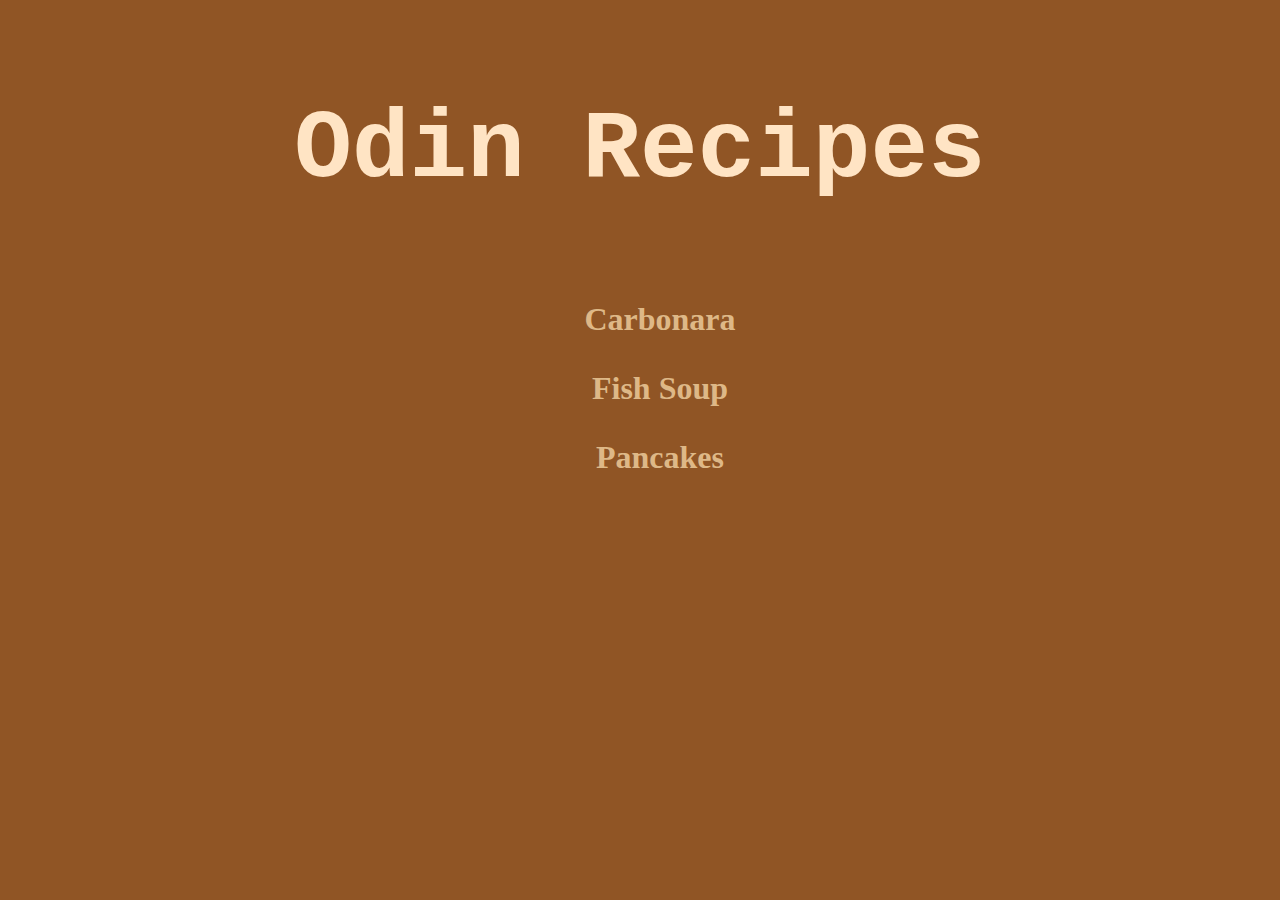
<file: index.html>
<!DOCTYPE html>
<html lang="en">

<head>
	<meta charset="UTF-8">
	<meta http-equiv="X-UA-Compatible" content="IE=edge">
	<meta name="viewport" content="width=device-width, initial-scale=1.0">
	<title>Odin recipes</title>
	<link rel="stylesheet" href="styles.css">
</head>

<body>
	<h1>Odin Recipes</h1>
	<ul>
		<li><a href="./recipes/carbonara.html">Carbonara</a></li>
		<li><a href="./recipes/fish-soup.html">Fish Soup</a></li>
		<li><a href="./recipes/pancake.html">Pancakes</a></li>
	</ul>
</body>

</html>
</file>
<file: styles.css>
body {
	background-color: rgb(144, 85, 37);
	text-align: center;
}

h1 {
	margin: 1em;
	font-size: 96px;
	font-family: 'Courier New', Courier, monospace;
	color: bisque;
}

li {
	text-align: center;
	list-style: none;
	font-size: xx-large;
	margin: 1em;
	font-family: Cambria, Cochin, Georgia, Times, 'Times New Roman', serif;
	font-weight: 900;
}

a {
	text-decoration: none;
	color: burlywood;
}

a:visited {
	text-decoration: none;
	color: burlywood;
}

a:hover {
	color: brown;
	font-size: 60px;
	transition: 1000ms;
}
</file>
